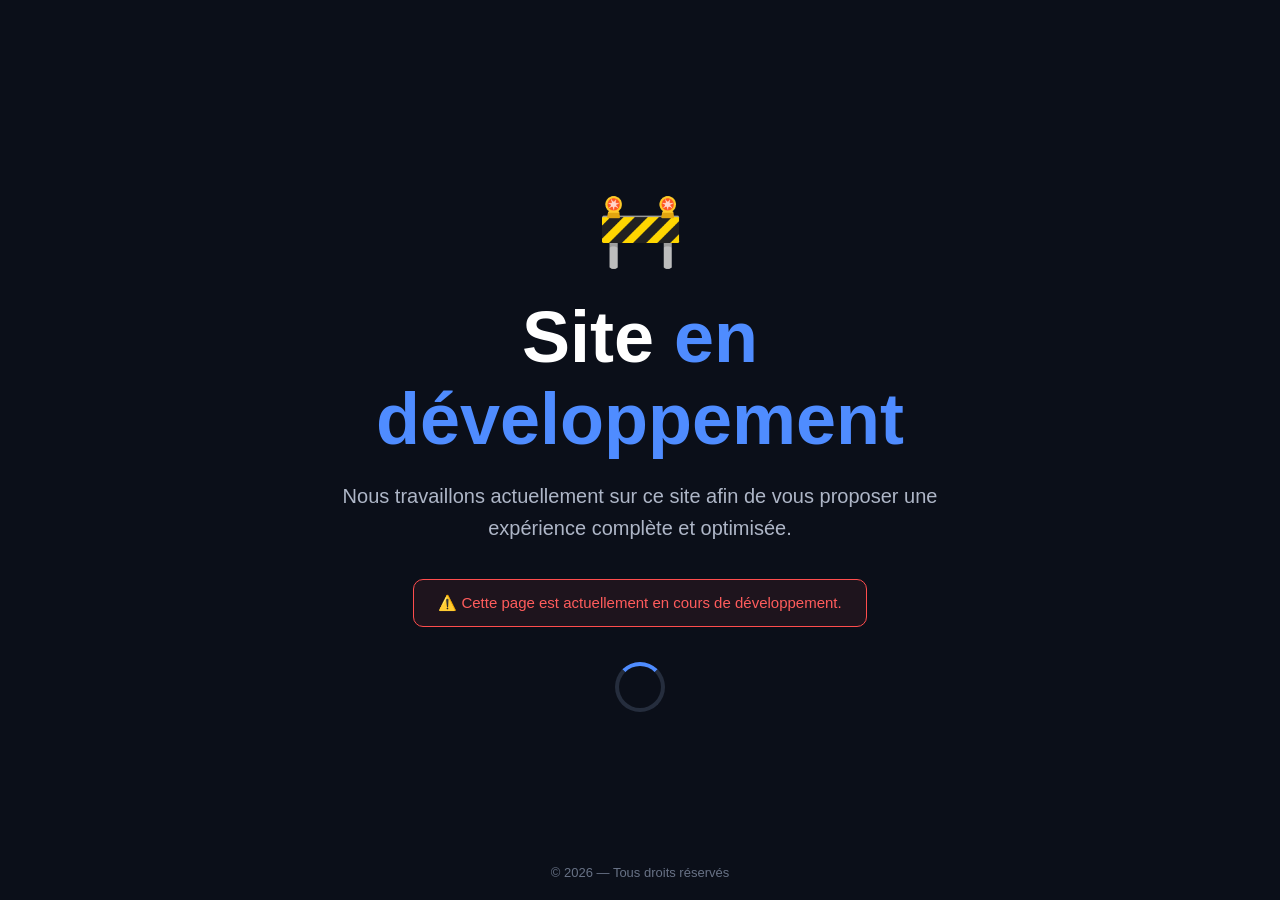
<file: html/en-dev.html>
<!DOCTYPE html>
<html lang="fr">
<head>
    <meta charset="UTF-8">
    <meta name="viewport" content="width=device-width, initial-scale=1.0">

    <title>Site en développement</title>

    <style>
        * {
            margin: 0;
            padding: 0;
            box-sizing: border-box;
        }

        body {
            min-height: 100vh;
            display: flex;
            align-items: center;
            justify-content: center;
            font-family: Arial, Helvetica, sans-serif;
            background: #0b0f19;
            color: white;
            overflow: hidden;
        }

        .container {
            text-align: center;
            padding: 40px;
            max-width: 700px;
        }

        .icon {
            font-size: 70px;
            margin-bottom: 25px;
            animation: float 3s ease-in-out infinite;
        }

        h1 {
            font-size: clamp(40px, 7vw, 72px);
            margin-bottom: 20px;
            font-weight: 700;
        }

        h1 span {
            color: #4f8cff;
        }

        p {
            font-size: 20px;
            line-height: 1.6;
            color: #aeb6c7;
            margin-bottom: 35px;
        }

        .warning {
            display: inline-block;
            padding: 14px 24px;
            border: 1px solid #ff4d4d;
            border-radius: 10px;
            color: #ff5c5c;
            background: rgba(255, 77, 77, 0.08);
            font-size: 15px;
        }

        .loader {
            width: 50px;
            height: 50px;
            margin: 35px auto 0;
            border: 4px solid #252d3d;
            border-top-color: #4f8cff;
            border-radius: 50%;
            animation: spin 1s linear infinite;
        }

        footer {
            position: fixed;
            bottom: 20px;
            left: 0;
            width: 100%;
            text-align: center;
            color: #687286;
            font-size: 13px;
        }

        @keyframes spin {
            to {
                transform: rotate(360deg);
            }
        }

        @keyframes float {
            0%, 100% {
                transform: translateY(0);
            }

            50% {
                transform: translateY(-10px);
            }
        }

        @media (max-width: 600px) {
            .container {
                padding: 25px;
            }

            p {
                font-size: 17px;
            }

            .warning {
                font-size: 13px;
            }
        }
    </style>
</head>

<body>

    <main class="container">

        <div class="icon">🚧</div>

        <h1>Site <span>en développement</span></h1>

        <p>
            Nous travaillons actuellement sur ce site afin de vous proposer
            une expérience complète et optimisée.
        </p>

        <div class="warning">
            ⚠️ Cette page est actuellement en cours de développement.
        </div>

        <div class="loader"></div>

    </main>

    <footer>
        © 2026 — Tous droits réservés
    </footer>

</body>
</html>
</file>
